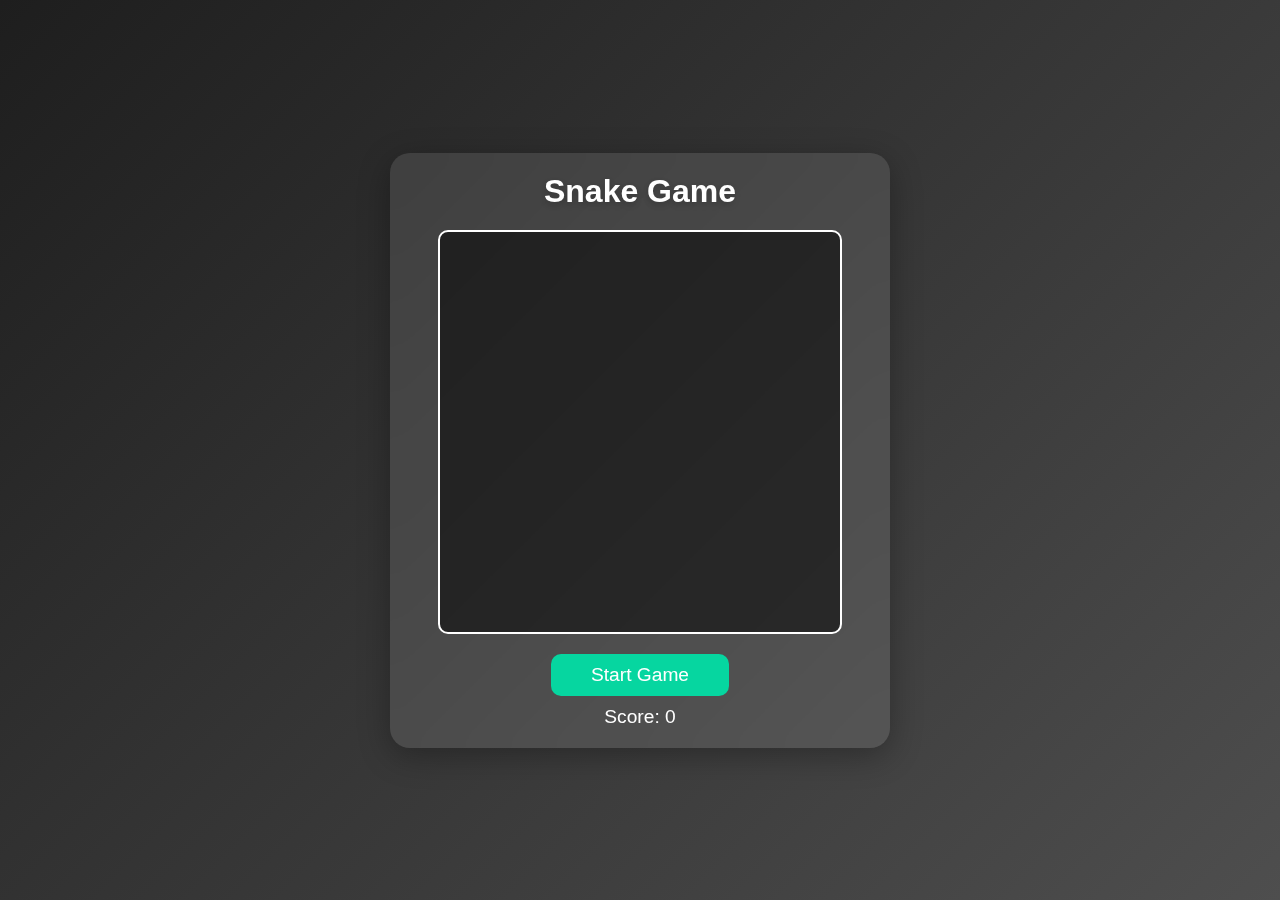
<file: Snake.html>
<!DOCTYPE html>
<html lang="en">
<head>
    <meta charset="UTF-8">
    <meta name="viewport" content="width=device-width, initial-scale=1.0">
    <title>Snake Game</title>
    <style>
        * {
            margin: 0;
            padding: 0;
            box-sizing: border-box;
            font-family: "Poppins", sans-serif;
        }

        body {
            display: flex;
            justify-content: center;
            align-items: center;
            height: 100vh;
            background: linear-gradient(135deg, #1e1e1e, #4e4e4e);
        }

        .container {
            text-align: center;
            backdrop-filter: blur(15px);
            background: rgba(255, 255, 255, 0.1);
            border-radius: 20px;
            padding: 20px;
            box-shadow: 0 8px 32px rgba(0, 0, 0, 0.3);
            max-width: 500px;
            width: 90%;
        }

        h1 {
            color: #fff;
            margin-bottom: 20px;
            text-shadow: 0 3px 6px rgba(0, 0, 0, 0.2);
        }

        canvas {
            background: rgba(0, 0, 0, 0.5);
            border: 2px solid #fff;
            border-radius: 10px;
            display: block;
            margin: 0 auto;
        }

        .btn {
            padding: 10px 40px;
            background: #06d6a0;
            font-size: larger;
            color: #fff;
            border: none;
            border-radius: 10px;
            cursor: pointer;
            transition: background 0.3s, transform 0.2s;
            margin-top: 20px;
        }

        .btn:hover {
            background: #05c18a;
            transform: scale(1.05);
        }

        #score {
            color: #fff;
            font-size: 1.2rem;
            margin-top: 10px;
        }
    </style>
</head>
<body>
    <div class="container">
        <h1>Snake Game</h1>
        <canvas id="gameCanvas" width="400" height="400"></canvas>
        <button class="btn" onclick="startGame()">Start Game</button>
        <p id="score">Score: 0</p>
    </div>
    <script>
        const canvas = document.getElementById('gameCanvas');
        const ctx = canvas.getContext('2d');
        const scoreDisplay = document.getElementById('score');
        let snake = [{ x: 200, y: 200 }];
        let direction = { x: 0, y: 0 };
        let food = { x: 0, y: 0 };
        let score = 0;
        let gameInterval;

        const startGame = () => {
            snake = [{ x: 200, y: 200 }];
            direction = { x: 0, y: 0 };
            score = 0;
            scoreDisplay.textContent = 'Score: 0';
            placeFood();
            clearInterval(gameInterval);
            gameInterval = setInterval(updateGame, 100);
        };

        const placeFood = () => {
            food.x = Math.floor(Math.random() * 20) * 20;
            food.y = Math.floor(Math.random() * 20) * 20;
        };

        const updateGame = () => {
            const head = { x: snake[0].x + direction.x, y: snake[0].y + direction.y };
            snake.unshift(head);

            if (head.x === food.x && head.y === food.y) {
                score += 10;
                scoreDisplay.textContent = `Score: ${score}`;
                placeFood();
            } else {
                snake.pop();
            }

            if (head.x < 0 || head.x >= canvas.width || head.y < 0 || head.y >= canvas.height || snakeCollision(head)) {
                clearInterval(gameInterval);
                alert('Game Over');
            }

            drawGame();
        };

        const snakeCollision = (head) => {
            for (let i = 1; i < snake.length; i++) {
                if (snake[i].x === head.x && snake[i].y === head.y) {
                    return true;
                }
            }
            return false;
        };

        const drawGame = () => {
            ctx.clearRect(0, 0, canvas.width, canvas.height);
            ctx.fillStyle = 'lime';
            snake.forEach(segment => ctx.fillRect(segment.x, segment.y, 20, 20));
            ctx.fillStyle = 'red';
            ctx.fillRect(food.x, food.y, 20, 20);
        };

        window.addEventListener('keydown', (e) => {
            switch (e.key) {
                case 'ArrowUp':
                    if (direction.y === 0) direction = { x: 0, y: -20 };
                    break;
                case 'ArrowDown':
                    if (direction.y === 0) direction = { x: 0, y: 20 };
                    break;
                case 'ArrowLeft':
                    if (direction.x === 0) direction = { x: -20, y: 0 };
                    break;
                case 'ArrowRight':
                    if (direction.x === 0) direction = { x: 20, y: 0 };
                    break;
            }
        });
    </script>
</body>
</html>
</file>
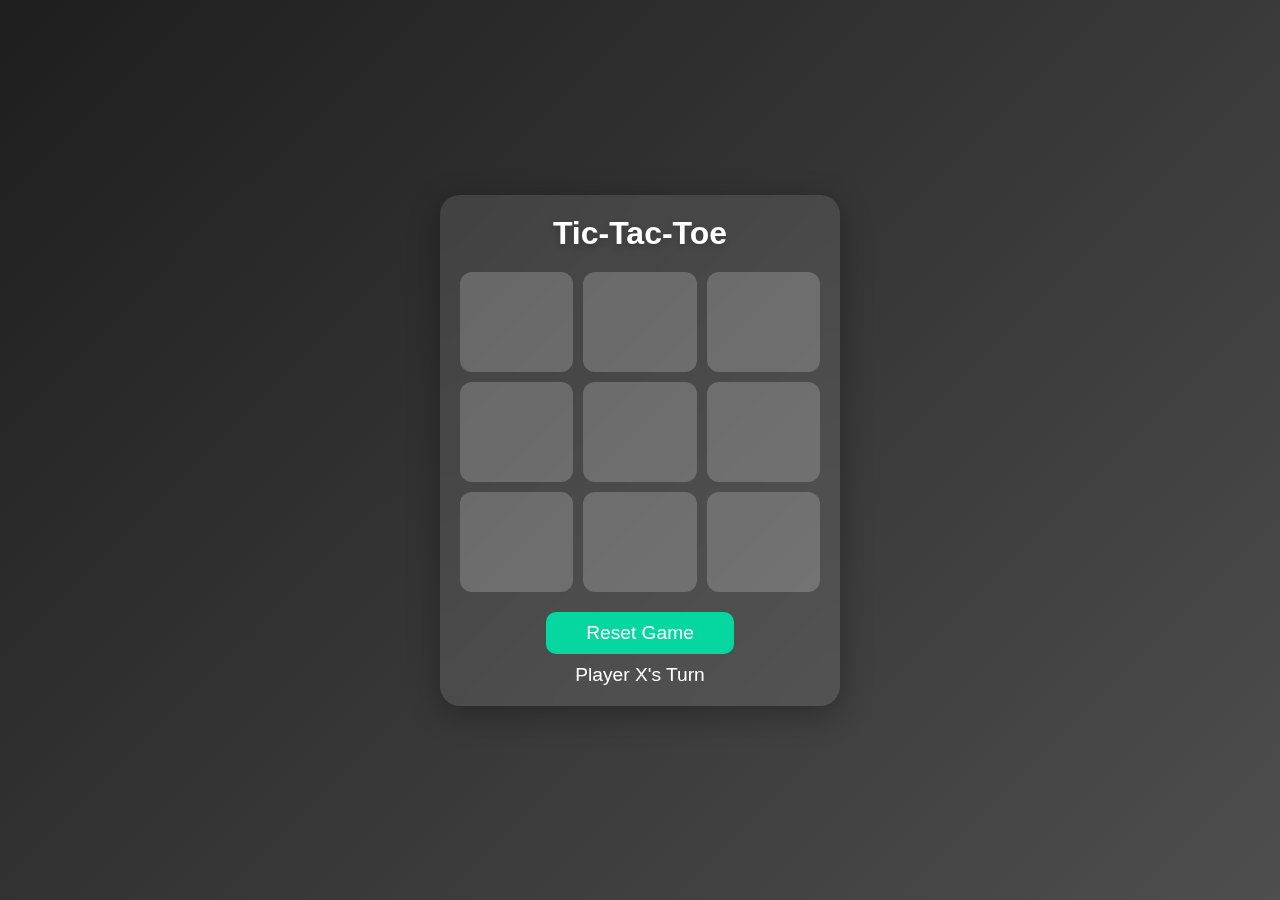
<file: Tic_Tac_Toe.html>
<!DOCTYPE html>
<html lang="en">
<head>
    <meta charset="UTF-8">
    <meta name="viewport" content="width=device-width, initial-scale=1.0">
    <title>Tic-Tac-Toe Game</title>
    <style>
        * {
            margin: 0;
            padding: 0;
            box-sizing: border-box;
            font-family: "Poppins", sans-serif;
        }

        body {
            height: 100vh;
            display: flex;
            justify-content: center;
            align-items: center;
            background: linear-gradient(135deg, #1e1e1e, #4e4e4e);
        }

        .container {
            text-align: center;
            backdrop-filter: blur(15px);
            background: rgba(255, 255, 255, 0.1);
            border-radius: 20px;
            padding: 20px;
            box-shadow: 0 8px 32px rgba(0, 0, 0, 0.3);
            max-width: 400px;
            width: 90%;
        }

        h1 {
            color: #fff;
            margin-bottom: 20px;
            text-shadow: 0 3px 6px rgba(0, 0, 0, 0.2);
        }

        .board {
            display: grid;
            grid-template-columns: repeat(3, 1fr);
            gap: 10px;
            margin-bottom: 20px;
        }

        .cell {
            background: rgba(255, 255, 255, 0.2);
            border-radius: 12px;
            display: flex;
            justify-content: center;
            align-items: center;
            height: 100px;
            cursor: pointer;
            font-size: 5rem;
            color: #fff;
            transition: background 0.3s, transform 0.2s, box-shadow 0.3s;
        }

        .cell:hover {
            background: rgba(255, 255, 255, 0.4);
            box-shadow: 0 0 10px rgba(255, 255, 255, 0.5);
        }

        .cell:active {
            transform: scale(0.95);
        }

        #reset {
            padding: 10px 40px;
            background: #06d6a0;
            font-size: larger;
            color: #fff;
            border: none;
            border-radius: 10px;
            cursor: pointer;
            transition: background 0.3s, transform 0.2s;
        }

        #reset:hover {
            background: #05c18a;
            transform: scale(1.05);
        }

        #message {
            margin-top: 10px;
            color: #fff;
            font-size: 1.2rem;
        }
    </style>
</head>
<body>
    <div class="container">
        <h1>Tic-Tac-Toe</h1>
        <div class="board" id="board">
            <div class="cell" data-index="0"></div>
            <div class="cell" data-index="1"></div>
            <div class="cell" data-index="2"></div>
            <div class="cell" data-index="3"></div>
            <div class="cell" data-index="4"></div>
            <div class="cell" data-index="5"></div>
            <div class="cell" data-index="6"></div>
            <div class="cell" data-index="7"></div>
            <div class="cell" data-index="8"></div>
        </div>
        <button id="reset">Reset Game</button>
        <p id="message"></p>
    </div>
    <script>
        const board = document.getElementById('board');
        const cells = document.querySelectorAll('.cell');
        const resetButton = document.getElementById('reset');
        const message = document.getElementById('message');

        let currentPlayer = 'X';
        let gameState = ['', '', '', '', '', '', '', '', ''];
        let gameActive = true;

        const winningConditions = [
            [0, 1, 2],
            [3, 4, 5],
            [6, 7, 8],
            [0, 3, 6],
            [1, 4, 7],
            [2, 5, 8],
            [0, 4, 8],
            [2, 4, 6],
        ];

        const handleCellClick = (event) => {
            const clickedCell = event.target;
            const cellIndex = clickedCell.getAttribute('data-index');

            if (gameState[cellIndex] !== '' || !gameActive) return;

            gameState[cellIndex] = currentPlayer;
            clickedCell.textContent = currentPlayer;

            if (checkWinner()) {
                message.textContent = `Player ${currentPlayer} Wins! 🎉`;
                gameActive = false;
                setTimeout(() => {
                    window.location.href = 'winnig.html'; // Replace with the actual path to your next template
                }, 2000);
            } else if (gameState.every(cell => cell !== '')) {
                message.textContent = `It's a Draw! 😶`;
                gameActive = false;
            } else {
                currentPlayer = currentPlayer === 'X' ? 'O' : 'X';
                message.textContent = `Player ${currentPlayer}'s Turn`;
            }
        };

        const checkWinner = () => {
            return winningConditions.some(combination => {
                return combination.every(index => gameState[index] === currentPlayer);
            });
        };

        const resetGame = () => {
            gameState = ['', '', '', '', '', '', '', '', ''];
            gameActive = true;
            currentPlayer = 'X';
            message.textContent = `Player X's Turn`;
            cells.forEach(cell => cell.textContent = '');
        };

        cells.forEach(cell => cell.addEventListener('click', handleCellClick));
        resetButton.addEventListener('click', resetGame);

        message.textContent = `Player X's Turn`;
    </script>
</body>
</html>
</file>
